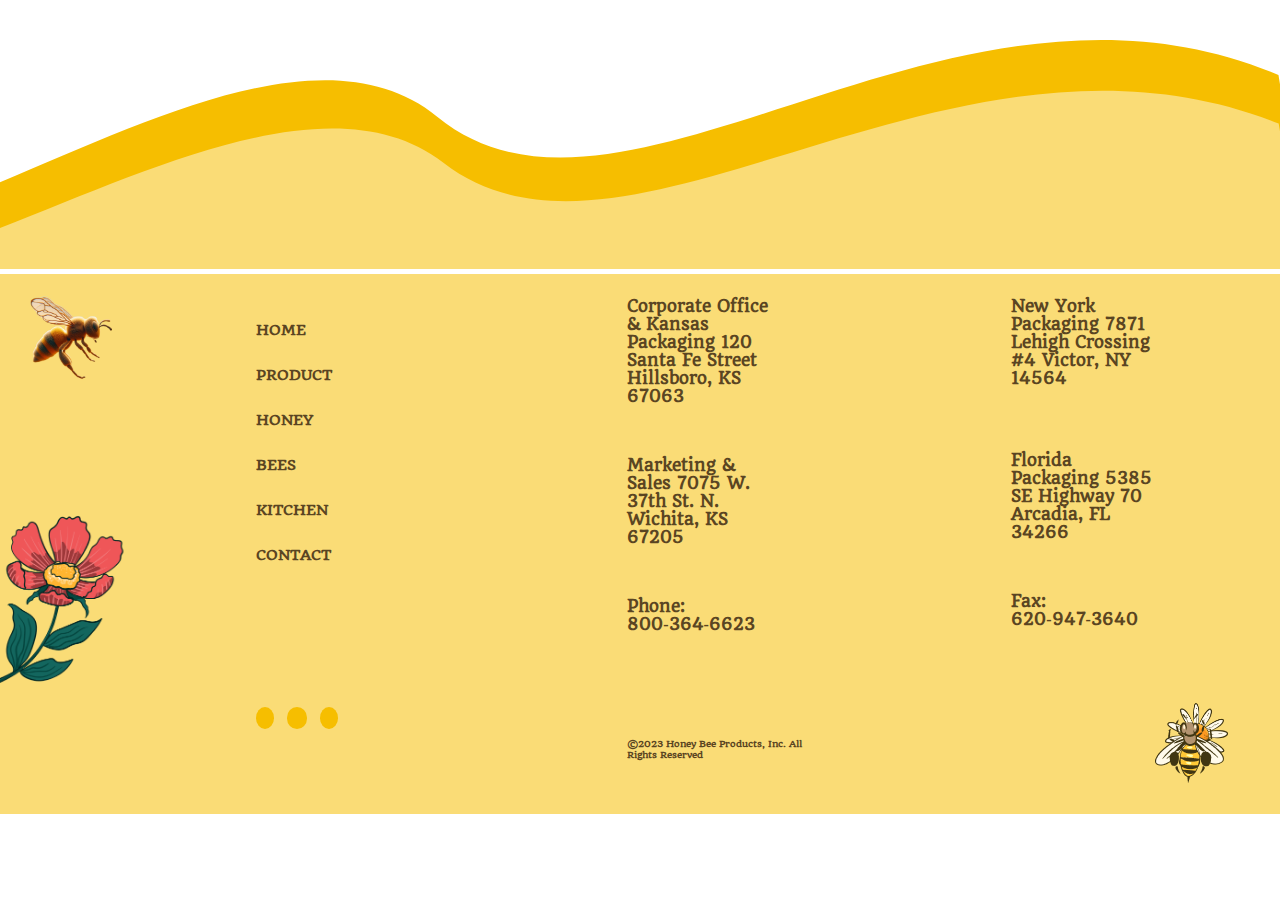
<file: Hackathon/index3.html>
<!DOCTYPE html>
<html lang="en">
<head>
    <meta charset="UTF-8">
    <meta name="viewport" content="width=device-width, initial-scale=1.0">
    <link rel="stylesheet" href="product.css">
    <link href="https://fonts.googleapis.com/css2?family=Quando&display=swap" rel="stylesheet">
    <link rel="stylesheet" href="https://cdnjs.cloudflare.com/ajax/libs/font-awesome/6.5.2/css/all.min.css" integrity="sha512-SnH5WK+bZxgPHs44uWIX+LLJAJ9/2PkPKZ5QiAj6Ta86w+fsb2TkcmfRyVX3pBnMFcV7oQPJkl9QevSCWr3W6A==" crossorigin="anonymous" referrerpolicy="no-referrer" />
    
    <title>Document</title>
</head>
<body>
    <div class="main style">
        <footer>
            <div  style="width: 100vw; overflow-x:hidden; " class="wave-design ">
                <svg class="wave-lower" style="position:relative" width="110%" height="214" viewBox="0 0 1440 214" fill="none" xmlns="http://www.w3.org/2000/svg">
                    <path d="M-175.97 213.486C-185.059 214.157 -193.75 214.186 -202 213.486H-175.97C-0.530914 200.552 323.313 -51.1928 491.836 86.3516C702.104 257.968 1066.96 -117.814 1438.27 39.3811L1467 213.486H-175.97Z" fill="#F6BE00"/>
                </svg>
                <svg class="wave-upper" width="1440" height="201" viewBox="0 0 1440 201" fill="none" xmlns="http://www.w3.org/2000/svg">
                    <path d="M-164.157 200.518C-173.181 201.147 -181.809 201.174 -190 200.518H-164.157C10.0205 188.369 331.536 -48.083 498.847 81.106C707.604 242.297 1069.84 -110.657 1438.48 36.9888L1467 200.518H-164.157Z" fill="#FADC76"/>
                    </svg>
            </div>
            <div class="footer-details">
                <div class="footer-1">   
                    <img class="image-1" src="Components/Designer (20) (1) 5.png" alt="">
                    <img class="image-2" src="Components/OBJECTS.png" alt="">
                </div>
                <div class="footer-2"> 
                    <div class="footer-2-upper">  <ul>
                        <li>home</li>
                        <li>product</li>
                        <li>honey</li>
                        <li>bees</li>
                        <li>kitchen</li>
                        <li>contact</li>
                          </ul>
                    </div>
                    <div class="footer-2-socialmedia">
                        <i class="fa-brands fa-facebook"></i>
                        <i class="fa-brands fa-instagram"></i>
                        <i class="fa-brands fa-x-twitter"></i>
                    </div>
                    </div>
                <div class="footer-3-details"> 
                    <div class="footer-3-details-upper">
                    <p>Corporate Office & Kansas Packaging
                        120 Santa Fe Street
                        Hillsboro, KS 67063</p>
                    <p>Marketing & Sales
                        7075 W. 37th St. N.
                        Wichita, KS 67205</p>
                    <p>Phone: 800‑364‑6623</p>
                </div>
                <div class="footer-3-details-copyright">
                    <p>©2023 Honey Bee Products, Inc. All Rights Reserved</p>
                </div>
                </div>
                <div class="footer-4-details">   
                    <div class="footer-4-details-upper">
                        <p>New York Packaging
                            7871 Lehigh Crossing #4
                            Victor, NY 14564</p>
                        <p>Florida Packaging
                            5385 SE Highway 70
                            Arcadia, FL 34266</p>
                        <p>Fax: 620‑947‑3640</p>
                    </div>
                <div class="footer-4-images">
                    <img class="flower" src="Components/Layer_1.png" alt="Flower">
                    <img class="honeybee" src="Components/Layer_1 (1).png" alt="HoneyBee-OnThe-Flower">
                </div>
                </div>
            </div>
        </footer>
    </div>
</body>
</html>
</file>
<file: Hackathon/product.css>
*{
    padding: 0;
    margin: 0;
    font-family:'Quando';
    color: #5A4522;
}

.wave-design .wave-lower{
    position: absolute;
    width: 100vw;
    height: 30vh;
   
}
.wave-design .wave-upper{
    position: absolute;
    width: 100vw;
    top: 5%;
    left: 0%;
    height: 30vh;
}
.footer-details{
    background-color: #FADC76;
    width: 100vw;
    height: 60vh;
    display: flex;
}
.footer-1{
    width: 20%;
    height: full;
    background-color: #FADC76;
    display: grid;
}
.footer-1 .image-1{
    width: 40%;
    padding-left: 10%;
    padding-top: 5%;
}
.footer-1 .image-2{
    width: 50%;
    
}
.footer-2{
    width: 20%;
    height: full;
    background-color: #FADC76;
    display: grid;
    font-weight: bolder;
}
.footer-2 .footer-2-upper{
    width: 100%;
    height: 70%; 
    display: flex;
    align-items: center;
}
.footer-2 .footer-2-upper ul{
    margin-top: 15%;
    list-style-type: none;
    text-transform: uppercase;
}
.footer-2 .footer-2-upper li{
    margin: 3vh 0;
    font-size:1.1vw;
}
.footer-2 .footer-2-socialmedia{
    width: 100%;
    height: 30%; 
    display: flex;
    align-items: center;
    display: flex;
    align-items: center;
}
.footer-2 .footer-2-socialmedia i:nth-child(even){
    margin-right: 1vw;
    font-size: 2vw;
    padding: 1.2vh 0.8vw;
    background-color: #F6BE00;
    border-radius: 50%;
}
.footer-2 .footer-2-socialmedia i:nth-child(odd){
    margin-right: 1vw;
    font-size: 2vw;
    padding: 1.2vh 0.7vw;
    background-color: #F6BE00;
    border-radius: 50%;
}
.footer-2 .footer-2-socialmedia i:hover{
    background-color: #5A4522;
    color:#FADC76;
    transition: all ease-in 0.5s;
}
.footer-3-details{
    width: 30%;
    height: full;
    background-color: #FADC76;
    font-weight: bolder;
    display: grid;
}
.footer-3-details-upper{
    width: 100%;
    height: 70%;
    margin-top: 6%;
}
.footer-3-details-upper p{
    margin:0 30%;
    margin-bottom: 4vw;
    line-height: 2vh;
}
.footer-3-details-copyright{
    width: 100%;
    height: 30%;
    display: flex;
    justify-content: center;
}
.footer-3-details-copyright p{
    margin-left: 30%;
    margin-right: 20%;
    font-size: 0.7vw;
}
.footer-4-details{
    display: grid;
    width: 30%;
    height: full;
    background-color: #FADC76;
    font-weight: bolder;
}
.footer-4-details-upper{
    width: 100%;
    height: 70%;
    margin-top: 6%;
}
.footer-4-details-upper p{
   margin:0 30%;
    margin-bottom: 5vw;
    line-height: 2vh;
}
.footer-4-details-upper p:nth-child(2){
    margin:0 30%;
    margin-bottom: 4vw;
    line-height: 2vh;
}
.footer-4-images{
    width: 100%;
    height: 30%;
    display: flex;
    align-items: center;
}
.footer-4-images .flower{
    height: 5vw;
    margin-left: 70%;
    position: relative;
}
.footer-4-images .honeybee{
    position: absolute;
    right: 4.4%;
    bottom:13%
}
</file>
